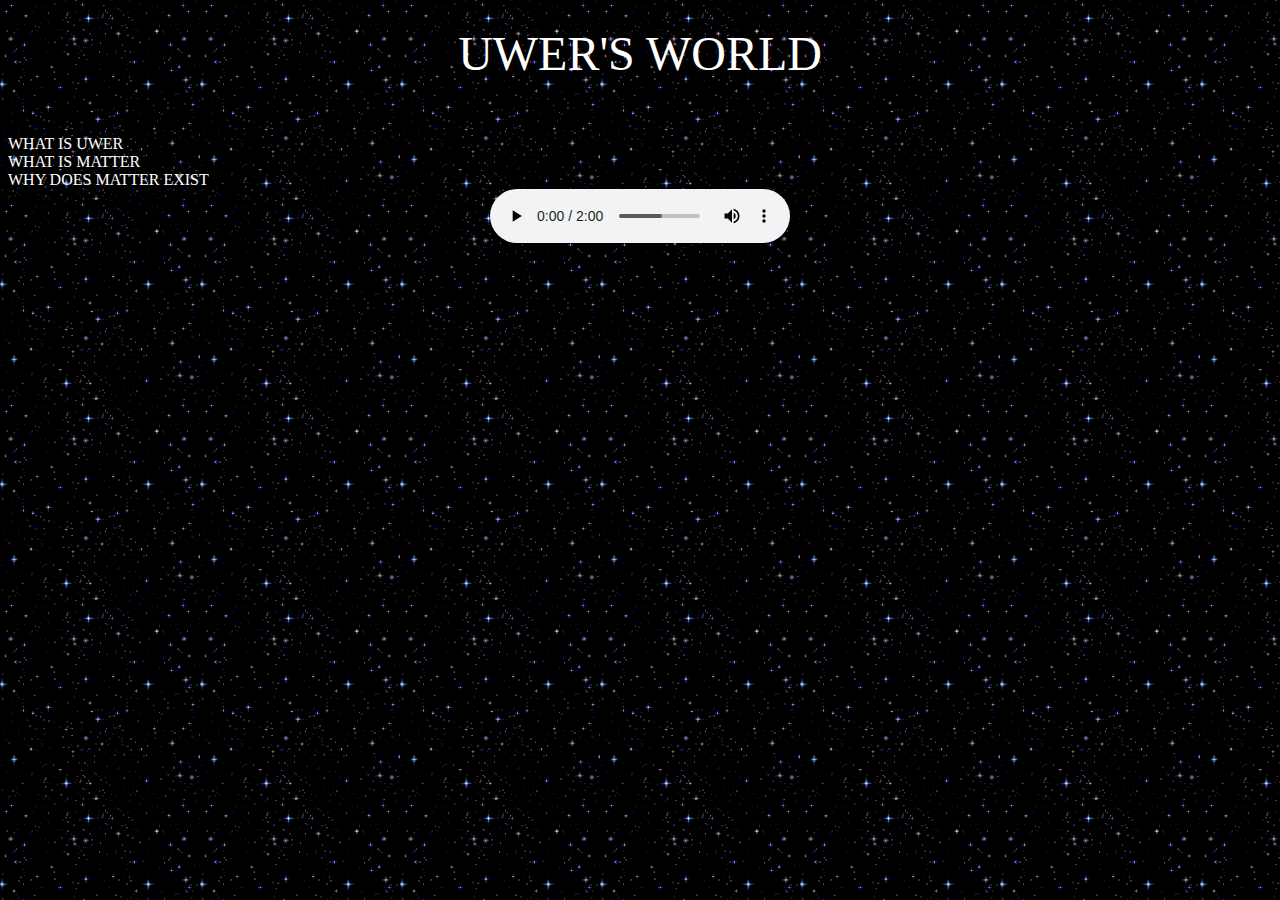
<file: home.html>
<title>UWER'S WORLD</TITLE>

<body background="img\starrynightbackground.gif">
<font color=white>
<br><center>
<font size=20>UWER'S WORLD</font>
</CENTER>

<br><br><br>

WHAT IS UWER

<br>WHAT IS MATTER

<br>WHY DOES MATTER EXIST

<CENTER>
<audio controls loop><source src="sound\nursery.mp3" type="audio/mpeg" autoplay="true">
Your browser does not support the audio element.
</audio></CENTER>
<BR><BR>
</file>
